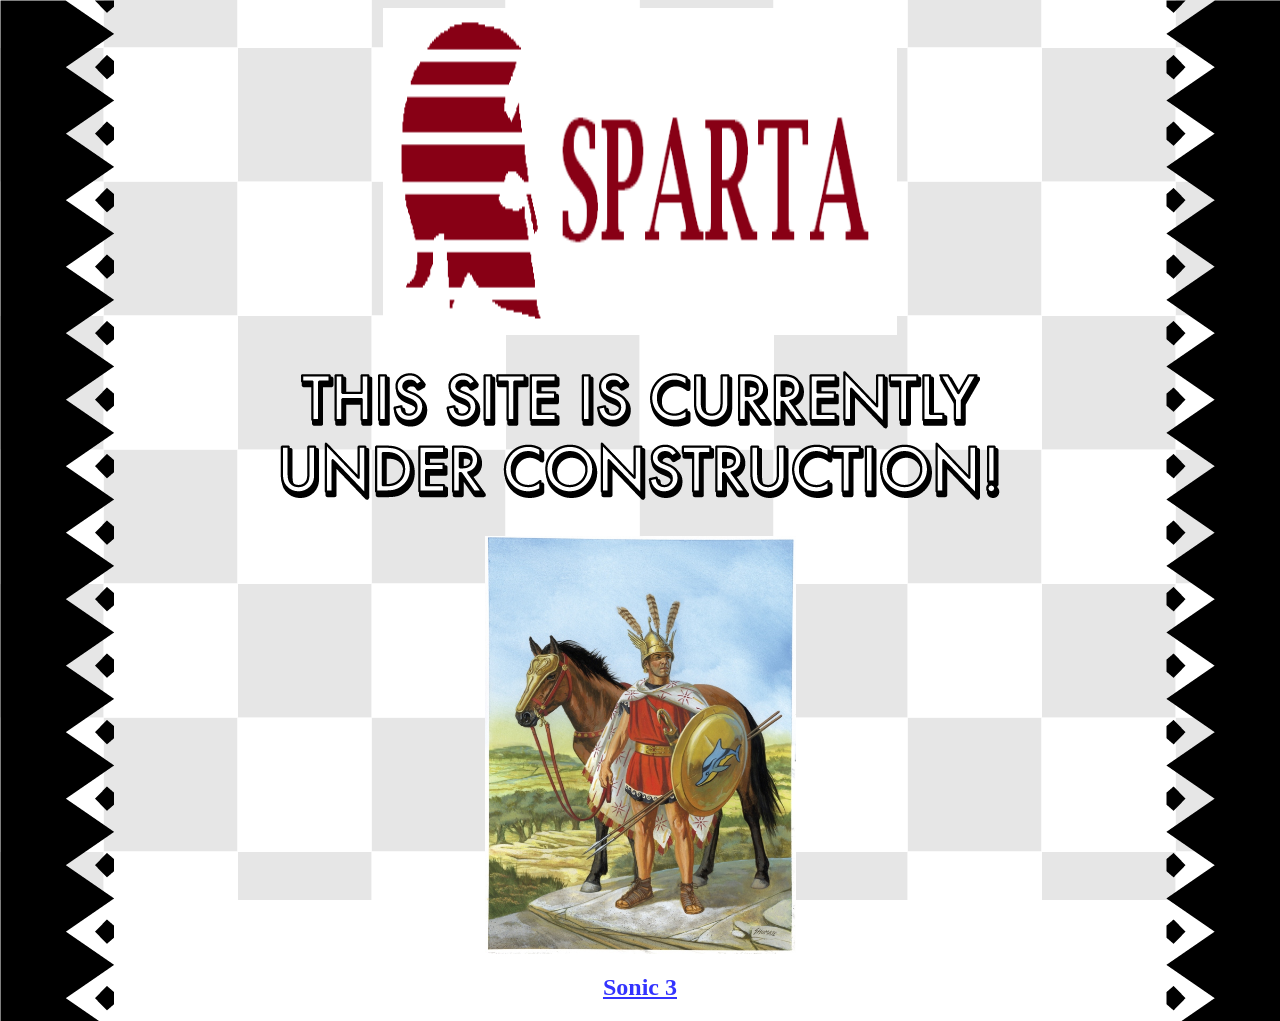
<file: index.html>
<html>
<head>
<title>SPARTA</title>
<meta http-equiv="Content-Type" content="text/html; charset=iso-8859-1">
<link rel="icon" href="favicon.ico">
<link rel="stylesheet" type="text/css" href="home.css" media="all">
</head>
<h2></h2>
<img style="display: block; margin-left: auto; margin-right: auto;" src="spartalogo.png" width="514" height="327" alt="Sparta-DB"></a>
<br></br>

<img style="display: block; margin-left: auto; margin-right: auto;" src="Underconstruction.png" width="720" height="129" alt="Under Construction"></a>

<br></br>
<img style="display: block; margin-left: auto; margin-right: auto;" src="spartarender.png" width="311" height="418" alt="WIP"></a>

<h2>
<a href="gametest.html">Sonic 3</a></h2>


</html>
</file>
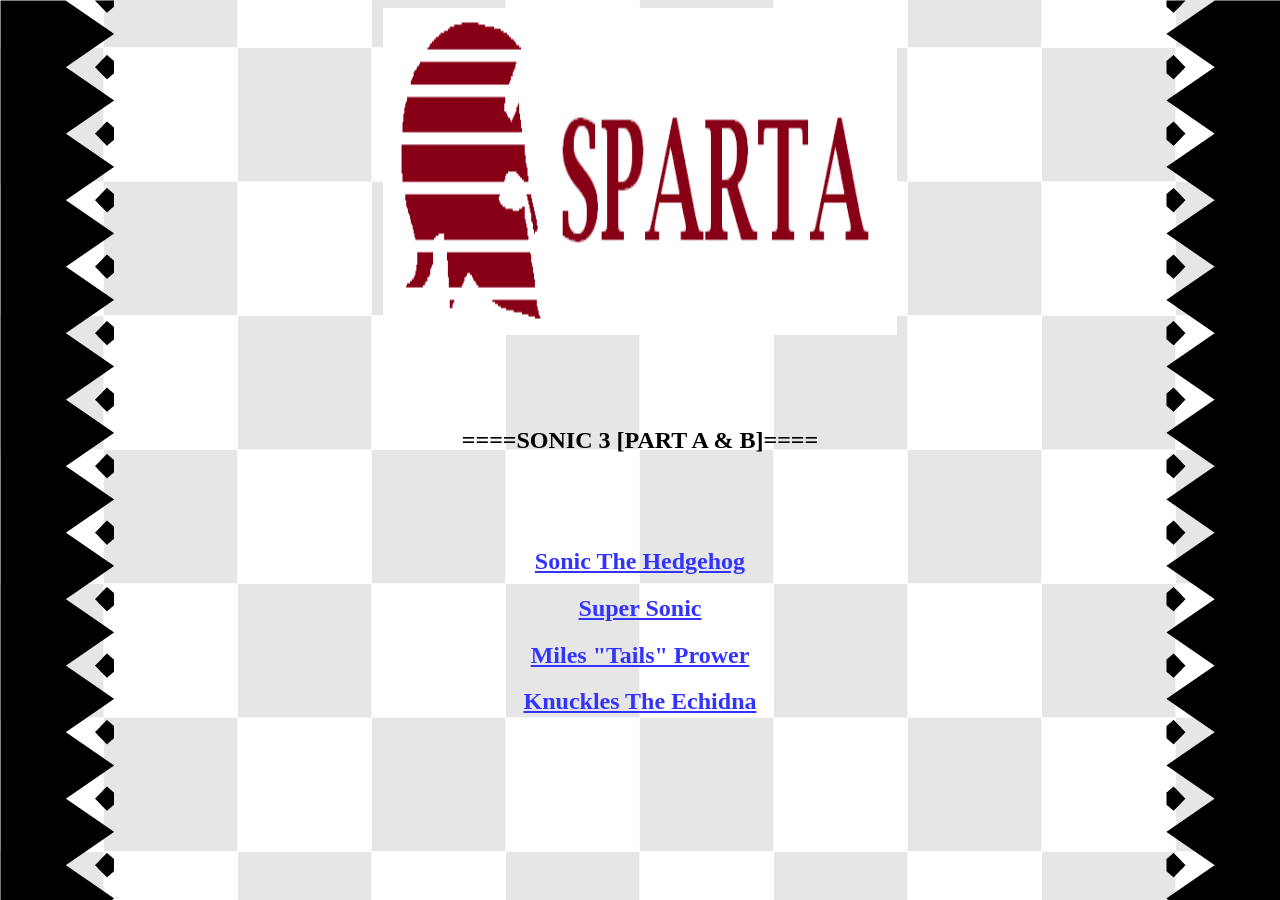
<file: gametest.html>
<html>
<head>
<title>SPARTA</title>
<meta http-equiv="Content-Type" content="text/html; charset=iso-8859-1">
<link rel="icon" href="favicon.ico">
<link rel="stylesheet" type="text/css" href="home.css" media="all">
</head>
<h2></h2>
<img style="display: block; margin-left: auto; margin-right: auto;" src="spartalogo.png" width="514" height="327" alt="Sparta-DB"></a>

<br></br>
<br></br>
<h2>====SONIC 3 [PART A & B]====<h2>
<br></br>


<h2><a href="https://raw.githubusercontent.com/Louplayer/SPARTA-Sprite-Rips/refs/heads/main/Officially%20Licensed/Mega%20Drive/Sonic%203%20Part%20A%20%26%20B%20(MD-1994)/Main%20Game/Playable%20Characters/%5BSonic%203%20Part%20A%20%26%20B%5D-Sonic%20The%20Hedgehog.png">Sonic The Hedgehog</a></h2>
<h2><a href="https://raw.githubusercontent.com/Louplayer/SPARTA-Sprite-Rips/refs/heads/main/Officially%20Licensed/Mega%20Drive/Sonic%203%20Part%20A%20%26%20B%20(MD-1994)/Main%20Game/Playable%20Characters/%5BSonic%203%20Part%20A%20%26%20B%5D-Super%20Sonic.png">Super Sonic</a></h2>
<h2><a href="https://raw.githubusercontent.com/Louplayer/SPARTA-Sprite-Rips/refs/heads/main/Officially%20Licensed/Mega%20Drive/Sonic%203%20Part%20A%20%26%20B%20(MD-1994)/Main%20Game/Playable%20Characters/%5BSonic%203%20Part%20A%20%26%20B%5D-Miles%20'Tails'%20Prower%20.png">Miles "Tails" Prower</a></h2>
<h2><a href="https://raw.githubusercontent.com/Louplayer/SPARTA-Sprite-Rips/refs/heads/main/Officially%20Licensed/Mega%20Drive/Sonic%203%20Part%20A%20%26%20B%20(MD-1994)/Main%20Game/Playable%20Characters/%5BSonic%203%20Part%20A%20%26%20B%5D-Knuckles%20The%20Echidna.png">Knuckles The Echidna</a></h2>
</file>
<file: home.css>
html {
  background-image: url("BorderR.png"), url("BorderL.png"), url("bg.png");
  background-position: right top,/*right border*/ left top,/*left border*/ center;/*bg*/
  background-repeat: repeat-y,/*right border*/ repeat-y,/*left border*/ repeat;/*bg*/
  background-attachment: scroll, scroll, fixed;

}

h1 {
  color: #000000;
}
h2 {
  margin-left: 200px;
  margin-right: 200px;
  color: #000000;
  text-align:center;
}
h3 {
  color: #ffffff;
}
h4 {
  color: #ffffff;
}
h5 {
  color: #ffffff;
}
h6 {
  color: #ffffff;
}
p {
  color: #ffffff;
}
a:link {
	color: #3333FF;
}
a:visited {
	color: #9933CC;
}
a:hover {
	color: #3333FF;
}
a:active {
	color: #FF3333;
}
ul {
  list-style: none; /* Remove default bullets */
}
ul li::before {
  content: "\2022";  /* Add content: \2022 is the CSS Code/unicode for a bullet */
  color: #ffffff; /* Change the color */
  display: inline-block; /* Needed to add space between the bullet and the text */
  width: 1em; /* Also needed for space (tweak if needed) */
  margin-left: -1em; /* Also needed for space (tweak if needed) */
}

.centerbutton {
    color: #000000;
    text-align:center;

}
</file>
